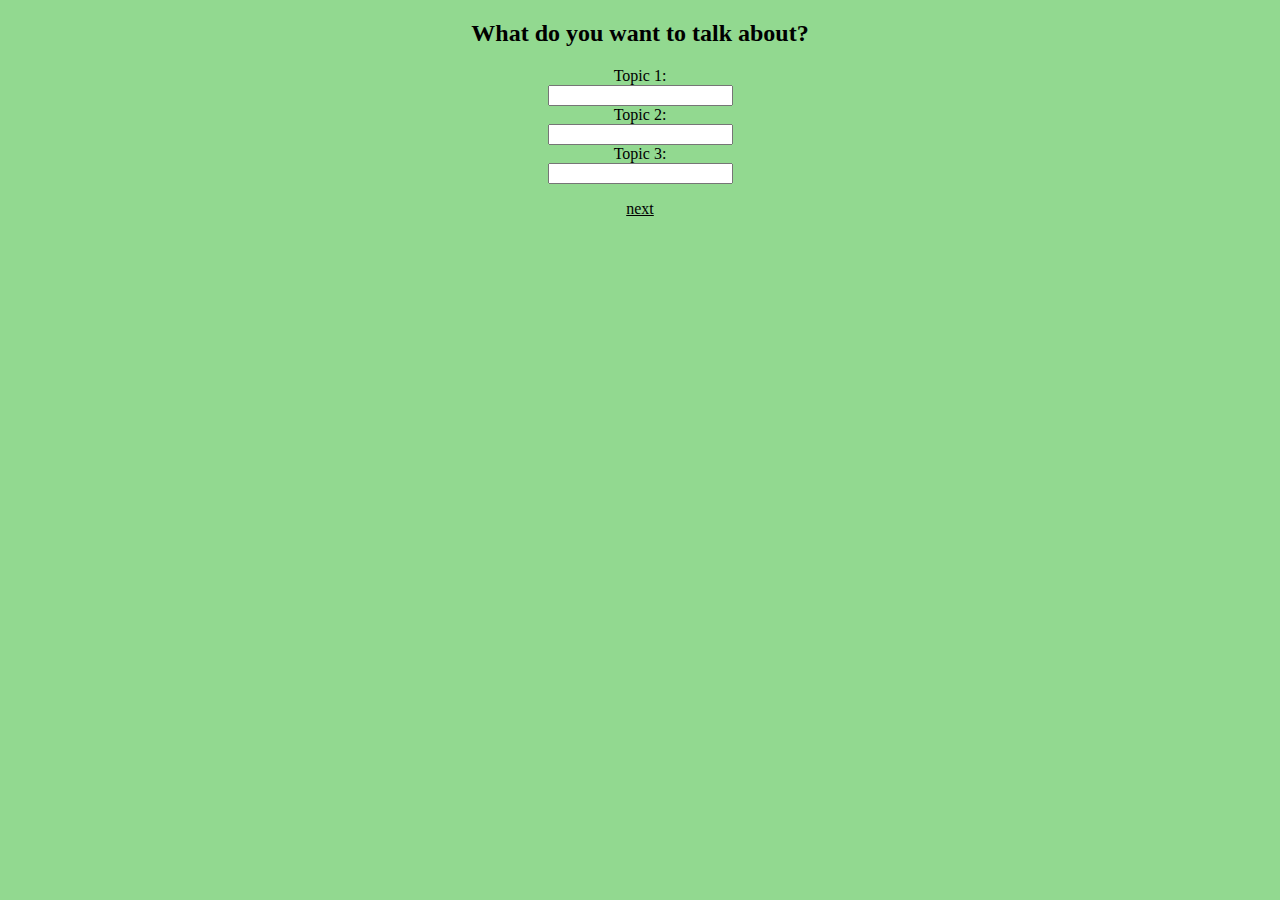
<file: topics/topics.html>
<!DOCTYPE html>
<html lang="en">
  <head>
    <meta charset="utf-8" />
    <meta name="viewport" content="initial-scale=1.0, user-scalable=no" />
    <title>Select topics</title>

    <!-- Styling -->
    <link rel="stylesheet" href="topics.css" />
  </head>
  <body>
    <h2>What do you want to talk about?</h2>

    <form>
      Topic 1:<br />
      <input type="text" name="Topic 1" /><br />
      Topic 2:<br />
      <input type="text" name="Topic 2" /><br />
      Topic 3:<br />
      <input type="text" name="Topic 3" /><br />
    </form>

    <p>
      <a href="../camera1/camera1.html">next</a>
    </p>
  </body>
</html>
</file>
<file: topics/topics.css>
/*  Setup some basic styling for the body */
body {
  background: #92d990;
  color: rgb(0, 0, 0);
  font-family: "Roboto";
  text-align: center;
}

a {
  color: rgb(0, 0, 0);
}

a:visited {
  color: rgb(0, 0, 0);
}

a:hover {
  text-decoration: none;
}
</file>
